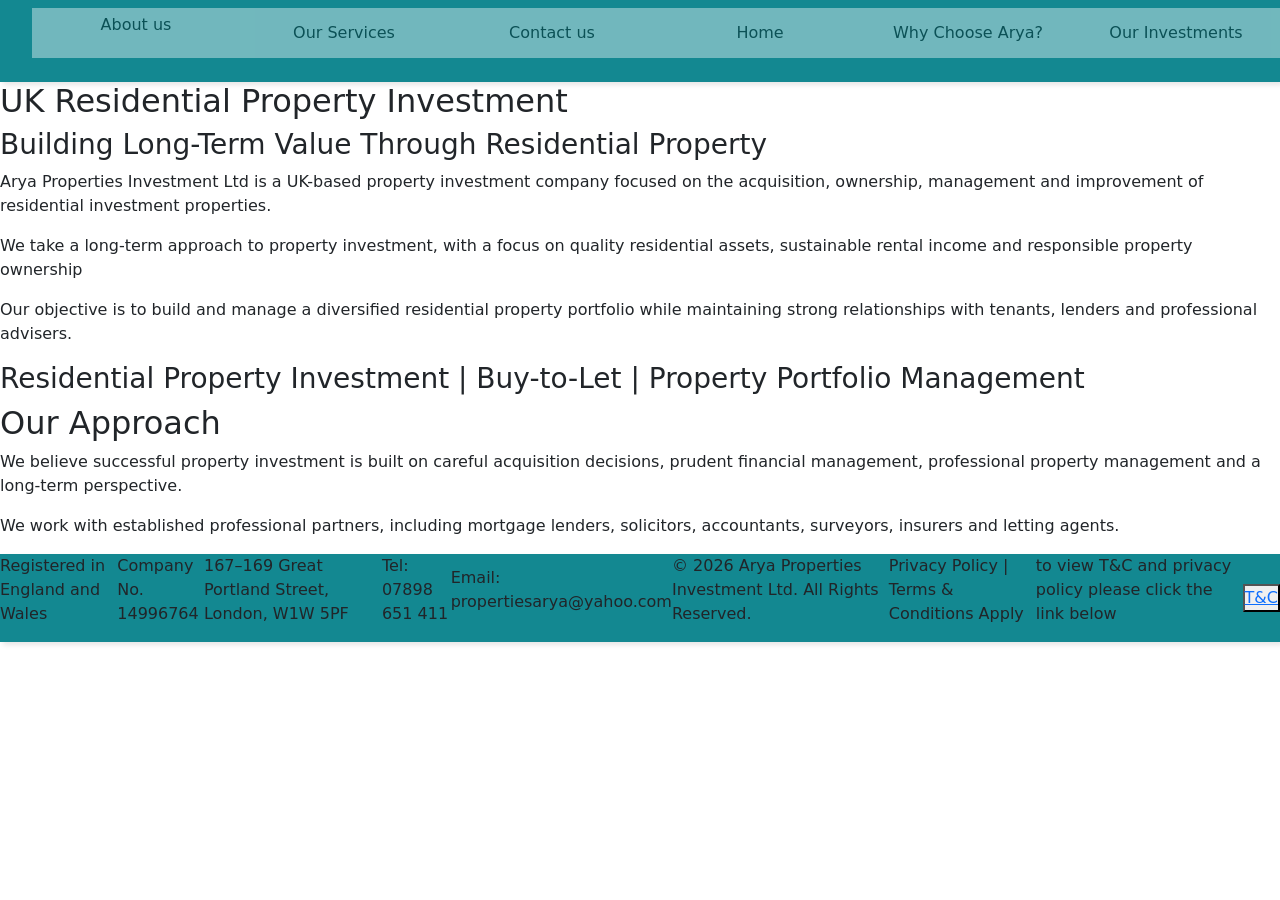
<file: index.html>
<!DOCTYPE html>
<html lang="en">
<head>
    <meta charset="UTF-8">
    <meta name="viewport" content="width=device-width, initial-scale=1.0">
    <title>Our services</title>
      <link rel="stylesheet" href="styles.css">
      <link href="https://cdn.jsdelivr.net/npm/bootstrap@5.3.8/dist/css/bootstrap.min.css" rel="stylesheet" integrity="sha384-sRIl4kxILFvY47J16cr9ZwB07vP4J8+LH7qKQnuqkuIAvNWLzeN8tE5YBujZqJLB" crossorigin="anonymous">

    
 
</head>
<body>
       <nav class="navbar">
       <ul>
        <button><li><a href="aboutus.html"><p>About us</p></a></li></button>
         <button><li><a href="services.html">Our Services</p> </a></li></button>
        <button><li><a href="contactus.html">Contact us</p></a></li></button>
        <button><li><a href="index.html">Home</p></a></li></button>
        <button><li><a href="whychooseus.html">Why Choose Arya?</a></li></button>
        <button><li><a href="ourpropertyinvestmentportfolio.html">Our Investments</a></li></button>
        </ul>
      </nav>
    <h2>UK Residential Property Investment</h2>
    <h3>Building Long-Term Value Through Residential Property</h3>
    <p>Arya Properties Investment Ltd is a UK-based property investment company focused on the acquisition, ownership, management and improvement of residential investment properties.</p>
    <p>We take a long-term approach to property investment, with a focus on quality residential assets, sustainable rental income and responsible property ownership</p>
    <p>Our objective is to build and manage a diversified residential property portfolio while maintaining strong relationships with tenants, lenders and professional advisers.</p>
    <h3>Residential Property Investment | Buy-to-Let | Property Portfolio Management</h3>
    <h2>Our Approach</h2>
    <p>We believe successful property investment is built on careful acquisition decisions, prudent financial management, professional property management and a long-term perspective.</p>
    <p>We work with established professional partners, including mortgage lenders, solicitors, accountants, surveyors, insurers and letting agents.</p>
    <footer>
    <p>Registered in England and Wales</p>

    <p>Company No. 14996764</p>
    <p>167–169 Great Portland Street, London, W1W 5PF</p>
    <p>Tel: 07898 651 411</p>
    <p>Email: propertiesarya@yahoo.com</p>
    <p>© 2026 Arya Properties Investment Ltd. All Rights Reserved.</p>
    <p>Privacy Policy | Terms & Conditions Apply</p>
    <p>to view T&C and privacy policy please click the link below</p>
    <button><a href="termsandcondtions.html">T&C</a></button>
</footer>
</body>
</html>
</file>
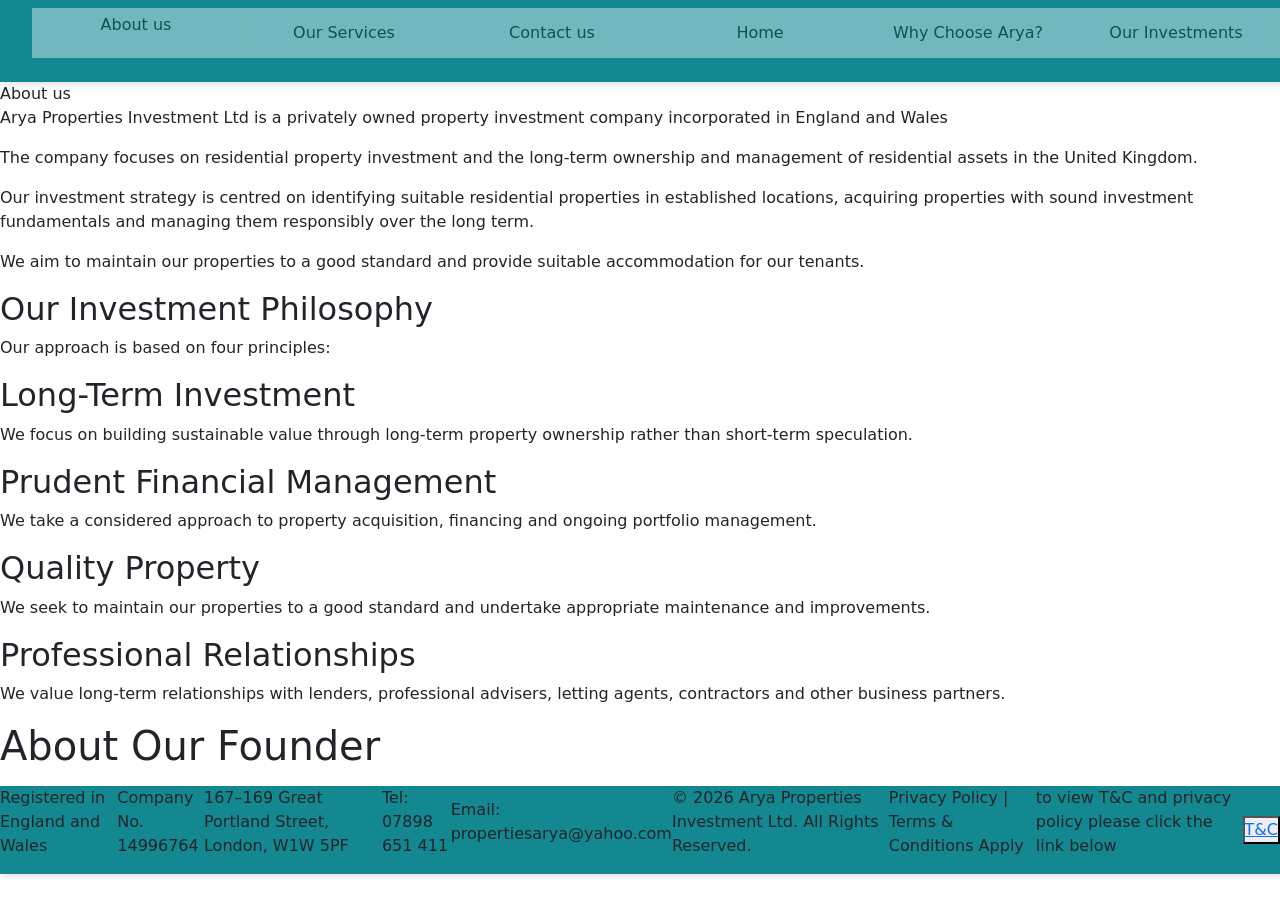
<file: aboutus.html>
<!DOCTYPE html>
<html lang="en">
<head>
    <meta charset="UTF-8">
    <meta name="viewport" content="width=device-width, initial-scale=1.0">
    <title>Our services</title>
      <link rel="stylesheet" href="styles.css">
      <link href="https://cdn.jsdelivr.net/npm/bootstrap@5.3.8/dist/css/bootstrap.min.css" rel="stylesheet" integrity="sha384-sRIl4kxILFvY47J16cr9ZwB07vP4J8+LH7qKQnuqkuIAvNWLzeN8tE5YBujZqJLB" crossorigin="anonymous">

    
 
</head>
<body>
       <nav class="navbar">
       <ul>
        <button><li><a href="aboutus.html"><p>About us</p></a></li></button>
         <button><li><a href="services.html">Our Services</p> </a></li></button>
        <button><li><a href="contactus.html">Contact us</p></a></li></button>
        <button><li><a href="index.html">Home</p></a></li></button>
        <button><li><a href="whychooseus.html">Why Choose Arya?</a></li></button>
        <button><li><a href="ourpropertyinvestmentportfolio.html">Our Investments</a></li></button>
        </ul>
      </nav>



    </h1>About us </h1>
<p>Arya Properties Investment Ltd is a privately owned property investment company incorporated in England and Wales</p>

<p>The company focuses on residential property investment and the long-term ownership and management of residential assets in the United Kingdom.</p>
<p>Our investment strategy is centred on identifying suitable residential properties in established locations, acquiring properties with sound investment fundamentals and managing them responsibly over the long term.</p>
<p>We aim to maintain our properties to a good standard and provide suitable accommodation for our tenants.</p>
<h2>Our Investment Philosophy</h2>
<p>Our approach is based on four principles:</p>
<h2>Long-Term Investment</h2>
<p>We focus on building sustainable value through long-term property ownership rather than short-term speculation.</p>
<h2>Prudent Financial Management</h2>
<p>We take a considered approach to property acquisition, financing and ongoing portfolio management.</p>
<h2>Quality Property</h2>
<p>We seek to maintain our properties to a good standard and undertake appropriate maintenance and improvements.</p>
<h2>Professional Relationships</h2>
<p>We value long-term relationships with lenders, professional advisers, letting agents, contractors and other business partners.</p>

<h1>About Our Founder</h1>
<p></p>





<footer>
    <p>Registered in England and Wales</p>

    <p>Company No. 14996764</p>
    <p>167–169 Great Portland Street, London, W1W 5PF</p>
    <p>Tel: 07898 651 411</p>
    <p>Email: propertiesarya@yahoo.com</p>
    <p>© 2026 Arya Properties Investment Ltd. All Rights Reserved.</p>
    <p>Privacy Policy | Terms & Conditions Apply</p>
    <p>to view T&C and privacy policy please click the link below</p>
    <button><a href="termsandcondtions.html">T&C</a></button>
</footer>
</body>
</html>
</file>
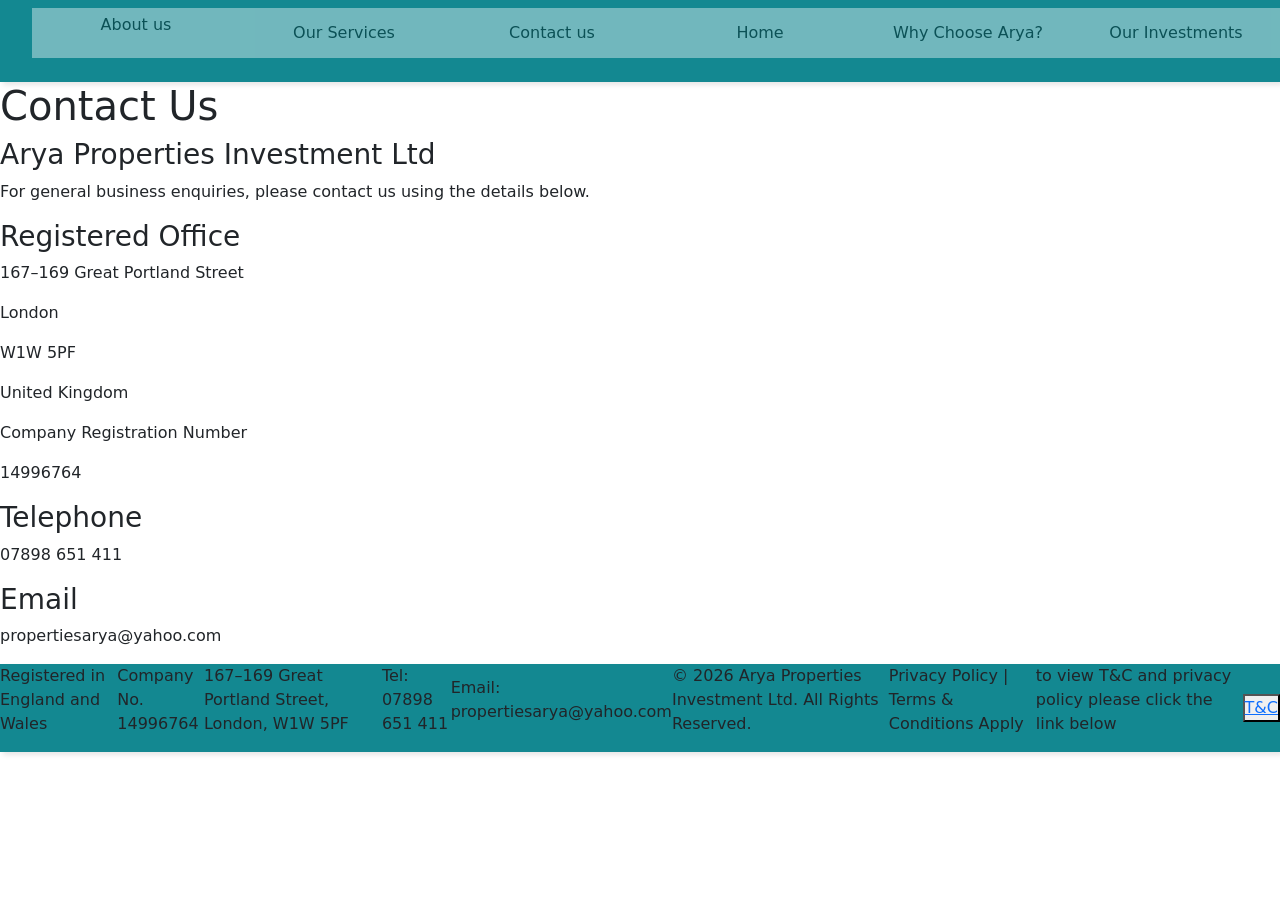
<file: contactus.html>
<!DOCTYPE html>
<html lang="en">
<head>
    <meta charset="UTF-8">
    <meta name="viewport" content="width=device-width, initial-scale=1.0">
    <title>Our services</title>
      <link rel="stylesheet" href="styles.css">
      <link href="https://cdn.jsdelivr.net/npm/bootstrap@5.3.8/dist/css/bootstrap.min.css" rel="stylesheet" integrity="sha384-sRIl4kxILFvY47J16cr9ZwB07vP4J8+LH7qKQnuqkuIAvNWLzeN8tE5YBujZqJLB" crossorigin="anonymous">

    
 
</head>
<body>
       <nav class="navbar">
       <ul>
        <button><li><a href="aboutus.html"><p>About us</p></a></li></button>
         <button><li><a href="services.html">Our Services</p> </a></li></button>
        <button><li><a href="contactus.html">Contact us</p></a></li></button>
        <button><li><a href="index.html">Home</p></a></li></button>
        <button><li><a href="whychooseus.html">Why Choose Arya?</a></li></button>
        <button><li><a href="ourpropertyinvestmentportfolio.html">Our Investments</a></li></button>
        </ul>
      </nav>      <h1>Contact Us</h1>
      <h3>Arya Properties Investment Ltd</h3>
      <p>For general business enquiries, please contact us using the details below.</p>
      <h3>Registered Office</h3>
      <p>167–169 Great Portland Street</p>
      <p>London</p>
      <p>W1W 5PF</p>
      <p>United Kingdom</p>
      <p>Company Registration Number</p>
      <p>14996764</p>
      <h3>Telephone</h3>
      <p>07898 651 411</p>
      <h3>Email</h3>
      <p>propertiesarya@yahoo.com</p>
      <footer>
    <p>Registered in England and Wales</p>

    <p>Company No. 14996764</p>
    <p>167–169 Great Portland Street, London, W1W 5PF</p>
    <p>Tel: 07898 651 411</p>
    <p>Email: propertiesarya@yahoo.com</p>
    <p>© 2026 Arya Properties Investment Ltd. All Rights Reserved.</p>
    <p>Privacy Policy | Terms & Conditions Apply</p>
    <p>to view T&C and privacy policy please click the link below</p>
    <button><a href="termsandcondtions.html">T&C</a></button>
</footer>

</body>
</html>
</file>
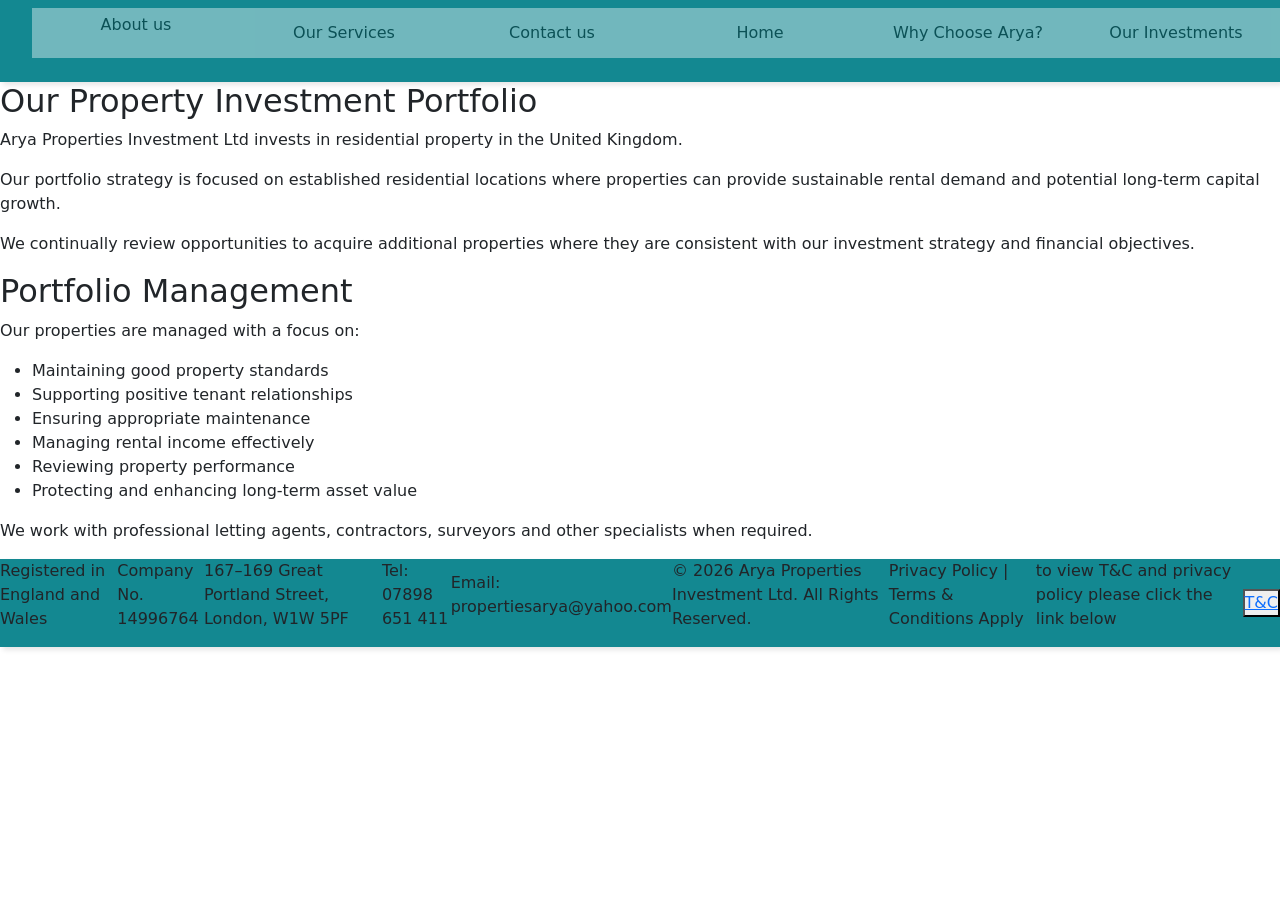
<file: ourpropertyinvestmentportfolio.html>
<!DOCTYPE html>
<html lang="en">
<head>
    <meta charset="UTF-8">
    <meta name="viewport" content="width=device-width, initial-scale=1.0">
    <title>Our services</title>
      <link rel="stylesheet" href="styles.css">
      <link href="https://cdn.jsdelivr.net/npm/bootstrap@5.3.8/dist/css/bootstrap.min.css" rel="stylesheet" integrity="sha384-sRIl4kxILFvY47J16cr9ZwB07vP4J8+LH7qKQnuqkuIAvNWLzeN8tE5YBujZqJLB" crossorigin="anonymous">

    
 
<body>
      <nav class="navbar">
       <ul>
        <button><li><a href="aboutus.html"><p>About us</p></a></li></button>
         <button><li><a href="services.html">Our Services</p> </a></li></button>
        <button><li><a href="contactus.html">Contact us</p></a></li></button>
        <button><li><a href="index.html">Home</p></a></li></button>
        <button><li><a href="whychooseus.html">Why Choose Arya?</a></li></button>
        <button><li><a href="ourpropertyinvestmentportfolio.html">Our Investments</a></li></button>
        </ul>
      </nav>
    <h2>Our Property Investment Portfolio</h2>
    <p>Arya Properties Investment Ltd invests in residential property in the United Kingdom.</p>
    <p>Our portfolio strategy is focused on established residential locations where properties can provide sustainable rental demand and potential long-term capital growth.</p>
    <p>We continually review opportunities to acquire additional properties where they are consistent with our investment strategy and financial objectives.</p>
    <h2>Portfolio Management</h2>
    <p>Our properties are managed with a focus on:</p>
    <ul>
        <li>Maintaining good property standards</li>
        <li>Supporting positive tenant relationships</li>
        <li>Ensuring appropriate maintenance</li>
        <li>Managing rental income effectively</li>
        <li>Reviewing property performance</li>
        <li>Protecting and enhancing long-term asset value</li>
    </ul>
    <p>We work with professional letting agents, contractors, surveyors and other specialists when required.</p>







    <footer>
    <p>Registered in England and Wales</p>

    <p>Company No. 14996764</p>
    
    <p>167–169 Great Portland Street, London, W1W 5PF</p>
    <p>Tel: 07898 651 411</p>
    <p>Email: propertiesarya@yahoo.com</p>
    <p>© 2026 Arya Properties Investment Ltd. All Rights Reserved.</p>
    <p>Privacy Policy | Terms & Conditions Apply</p>
    <p>to view T&C and privacy policy please click the link below</p>
    <button><a href="termsandcondtions.html">T&C</a></button>
</footer>
</body>
 
</html>
</file>
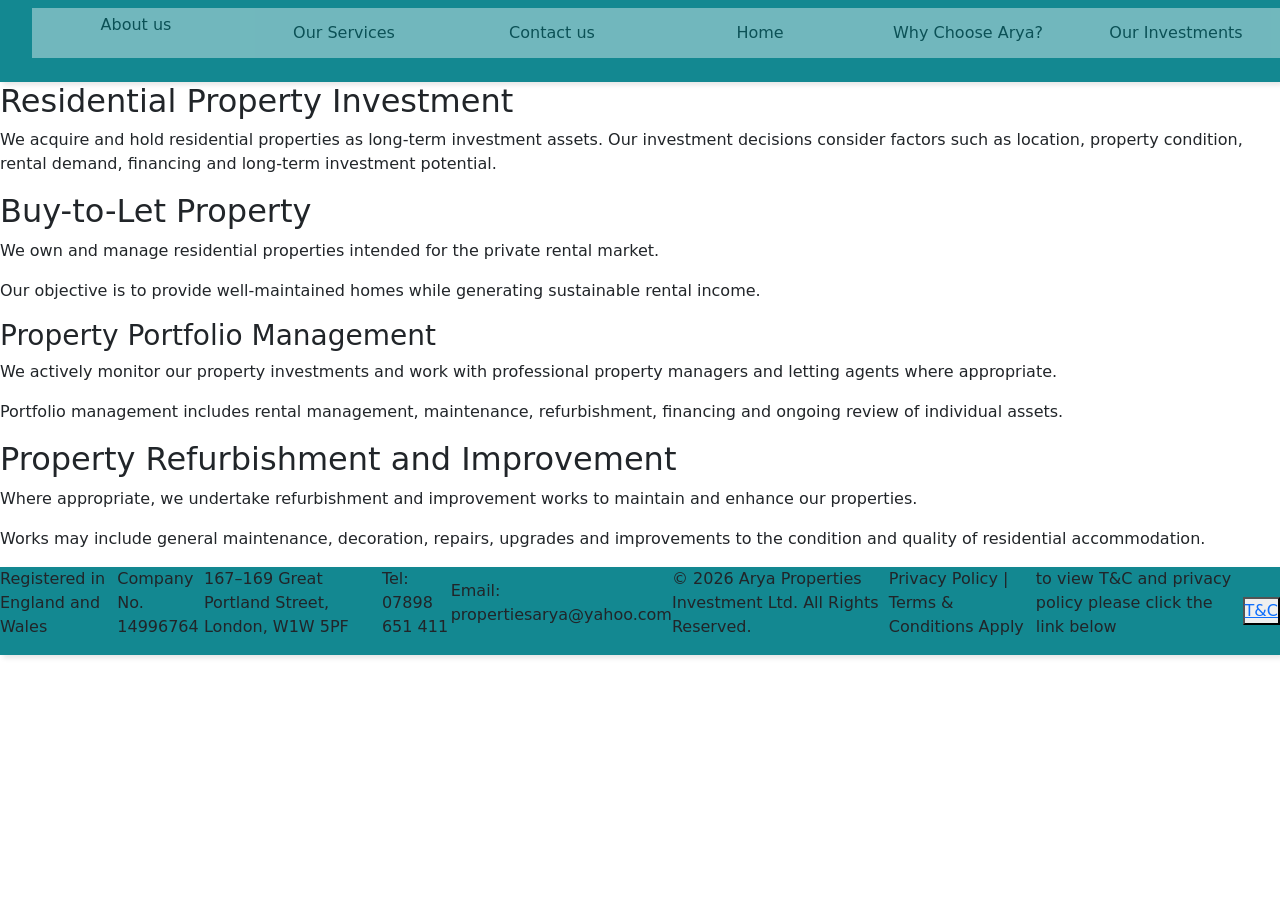
<file: services.html>
<!DOCTYPE html>
<html lang="en">
<head>
    <meta charset="UTF-8">
    <meta name="viewport" content="width=device-width, initial-scale=1.0">
    <title>Our services</title>
      <link rel="stylesheet" href="styles.css">
      <link href="https://cdn.jsdelivr.net/npm/bootstrap@5.3.8/dist/css/bootstrap.min.css" rel="stylesheet" integrity="sha384-sRIl4kxILFvY47J16cr9ZwB07vP4J8+LH7qKQnuqkuIAvNWLzeN8tE5YBujZqJLB" crossorigin="anonymous">

    
 
</head>
<body>
       <nav class="navbar">
       <ul>
        <button><li><a href="aboutus.html"><p>About us</p></a></li></button>
         <button><li><a href="services.html">Our Services</p> </a></li></button>
        <button><li><a href="contactus.html">Contact us</p></a></li></button>
        <button><li><a href="index.html">Home</p></a></li></button>
        <button><li><a href="whychooseus.html">Why Choose Arya?</a></li></button>
        <button><li><a href="ourpropertyinvestmentportfolio.html">Our Investments</a></li></button>
        </ul>
      </nav>

      <h2>Residential Property Investment</h2>
      <p>We acquire and hold residential properties as long-term investment assets.
Our investment decisions consider factors such as location, property condition, rental demand, financing and long-term investment potential.</p>
         <h2>Buy-to-Let Property</h2>
         <p>We own and manage residential properties intended for the private rental market.</p>
         <p>Our objective is to provide well-maintained homes while generating sustainable rental income.</p>
         <h3>Property Portfolio Management</h3> 
         <p>We actively monitor our property investments and work with professional property managers and letting agents where appropriate.</p>
         <p>Portfolio management includes rental management, maintenance, refurbishment, financing and ongoing review of individual assets.</p>

         <h2>Property Refurbishment and Improvement</h2>
         <p>Where appropriate, we undertake refurbishment and improvement works to maintain and enhance our properties.</p>
         <p>Works may include general maintenance, decoration, repairs, upgrades and improvements to the condition and quality of residential accommodation.</p>
        
         
        <footer>

    <p>Registered in England and Wales</p>

    <p>Company No. 14996764</p>
    <p>167–169 Great Portland Street, London, W1W 5PF</p>
    <p>Tel: 07898 651 411</p>
    <p>Email: propertiesarya@yahoo.com</p>
    <p>© 2026 Arya Properties Investment Ltd. All Rights Reserved.</p>
    <p>Privacy Policy | Terms & Conditions Apply</p>
    <p>to view T&C and privacy policy please click the link below</p>
    <button><a href="termsandcondtions.html">T&C</a></button>
</footer>
</body>
</html>
</file>
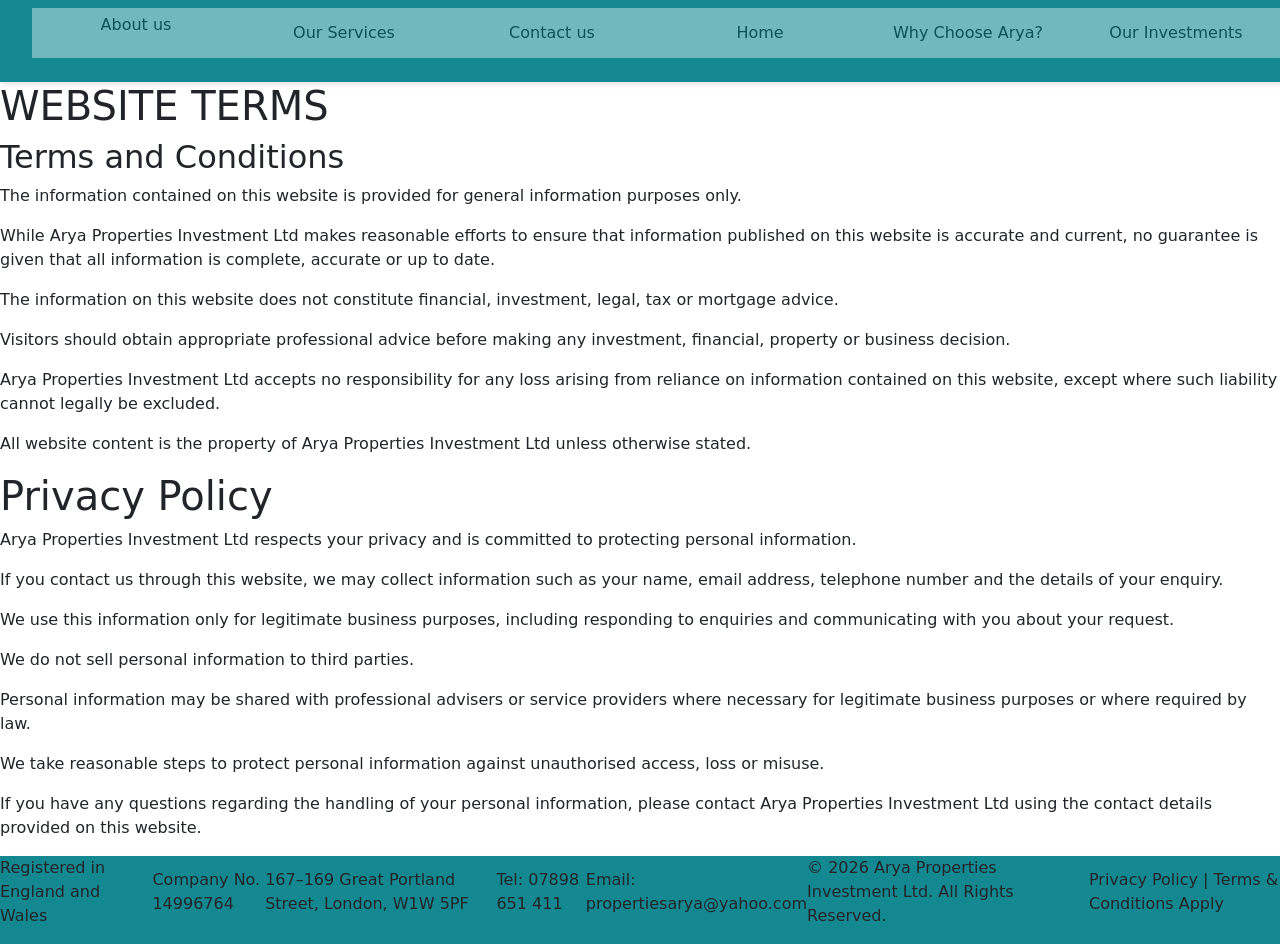
<file: termsandcondtions.html>
<!DOCTYPE html>
<html lang="en">
<head>
    <meta charset="UTF-8">
    <meta name="viewport" content="width=device-width, initial-scale=1.0">
    <title>T&C</title>
      <link rel="stylesheet" href="styles.css">
      <link href="https://cdn.jsdelivr.net/npm/bootstrap@5.3.8/dist/css/bootstrap.min.css" rel="stylesheet" integrity="sha384-sRIl4kxILFvY47J16cr9ZwB07vP4J8+LH7qKQnuqkuIAvNWLzeN8tE5YBujZqJLB" crossorigin="anonymous">
</head>
<body>
    
    <nav class="navbar">
       <ul>
        <button><li><a href="aboutus.html"><p>About us</p></a></li></button>
         <button><li><a href="services.html">Our Services</p> </a></li></button>
        <button><li><a href="contactus.html">Contact us</p></a></li></button>
        <button><li><a href="index.html">Home</p></a></li></button>
        <button><li><a href="whychooseus.html">Why Choose Arya?</a></li></button>
        <button><li><a href="ourpropertyinvestmentportfolio.html">Our Investments</a></li></button>
        </ul>
      </nav>
      
    <h1>WEBSITE TERMS</h1>
    <h2>Terms and Conditions</h2>
    <p>The information contained on this website is provided for general information purposes only.</p>
    <p>While Arya Properties Investment Ltd makes reasonable efforts to ensure that information published on this website is accurate and current, no guarantee is given that all information is complete, accurate or up to date.</p>
    <p>The information on this website does not constitute financial, investment, legal, tax or mortgage advice.</p>
    <p>Visitors should obtain appropriate professional advice before making any investment, financial, property or business decision.</p>
    <p>Arya Properties Investment Ltd accepts no responsibility for any loss arising from reliance on information contained on this website, except where such liability cannot legally be excluded.</p>
    <p>All website content is the property of Arya Properties Investment Ltd unless otherwise stated.</p>
    <h1>Privacy Policy</h1>
    <p>Arya Properties Investment Ltd respects your privacy and is committed to protecting personal information.</p>
    <p>If you contact us through this website, we may collect information such as your name, email address, telephone number and the details of your enquiry.</p>
    <p>We use this information only for legitimate business purposes, including responding to enquiries and communicating with you about your request.</p>
    <p>We do not sell personal information to third parties.</p>
    <p>Personal information may be shared with professional advisers or service providers where necessary for legitimate business purposes or where required by law.</p>
    <p>We take reasonable steps to protect personal information against unauthorised access, loss or misuse.</p>
    <p>If you have any questions regarding the handling of your personal information, please contact Arya Properties Investment Ltd using the contact details provided on this website.</p>
  <footer>
    <p>Registered in England and Wales</p>

    <p>Company No. 14996764</p>
    <p>167–169 Great Portland Street, London, W1W 5PF</p>
    <p>Tel: 07898 651 411</p>
    <p>Email: propertiesarya@yahoo.com</p>
    <p>© 2026 Arya Properties Investment Ltd. All Rights Reserved.</p>
    <p>Privacy Policy | Terms & Conditions Apply</p>
    
</footer>
</body>
</html>
</file>
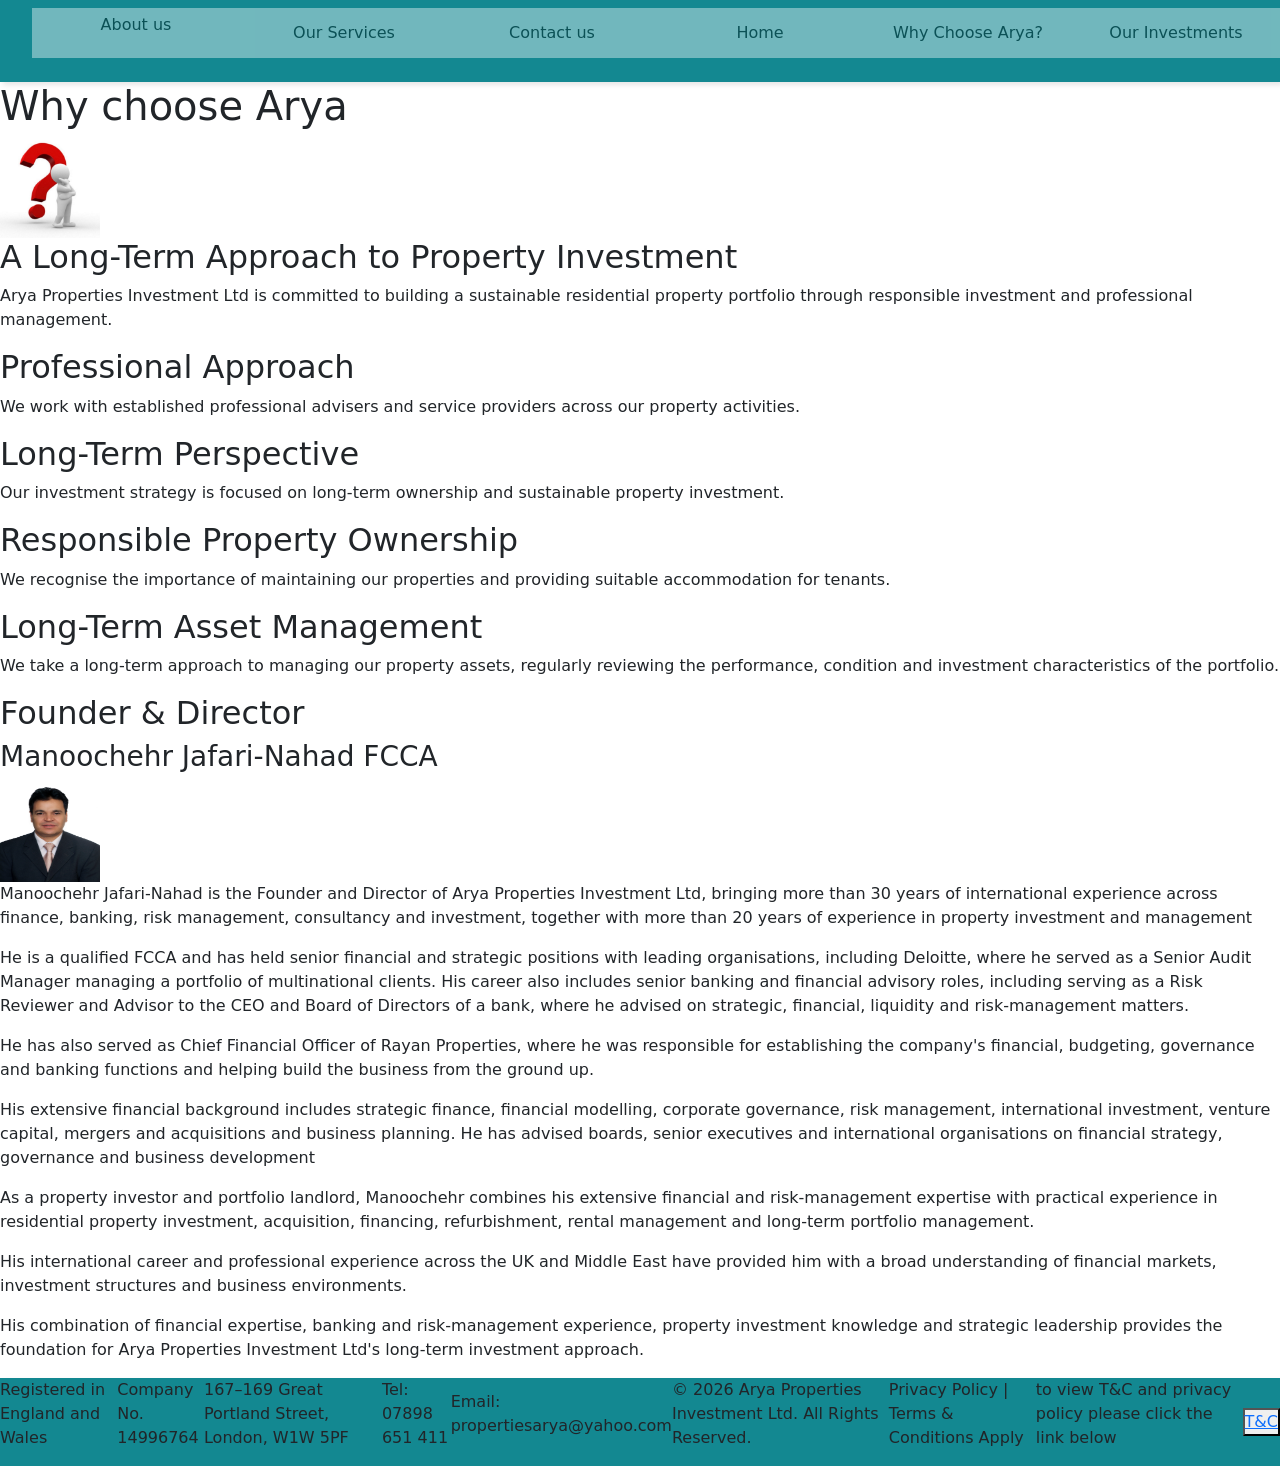
<file: whychooseus.html>
<!DOCTYPE html>
<html lang="en">
<head>
    <meta charset="UTF-8">
    <meta name="viewport" content="width=device-width, initial-scale=1.0">
    <title>Our services</title>
      <link rel="stylesheet" href="styles.css">
      <link href="https://cdn.jsdelivr.net/npm/bootstrap@5.3.8/dist/css/bootstrap.min.css" rel="stylesheet" integrity="sha384-sRIl4kxILFvY47J16cr9ZwB07vP4J8+LH7qKQnuqkuIAvNWLzeN8tE5YBujZqJLB" crossorigin="anonymous">

    
 
</head>
<body>
       <nav class="navbar">
       <ul>
        <button><li><a href="aboutus.html"><p>About us</p></a></li></button>
         <button><li><a href="services.html">Our Services</p> </a></li></button>
        <button><li><a href="contactus.html">Contact us</p></a></li></button>
        <button><li><a href="index.html">Home</p></a></li></button>
        <button><li><a href="whychooseus.html">Why Choose Arya?</a></li></button>
        <button><li><a href="ourpropertyinvestmentportfolio.html">Our Investments</a></li></button>
        </ul>
      </nav>

    <h1> Why choose Arya</h1>
    <img src="1_kwN_Y8GNf2ZB6sNQxngVyw@2x.jpg">
    <h2>A Long-Term Approach to Property Investment</h2>
    <p>Arya Properties Investment Ltd is committed to building a sustainable residential property portfolio through responsible investment and professional management.</p>
    <h2>Professional Approach</h2>
    <p>We work with established professional advisers and service providers across our property activities.</p>
    <h2>Long-Term Perspective</h2>
    <p>Our investment strategy is focused on long-term ownership and sustainable property investment.</p>
    <h2>Responsible Property Ownership</h2>
    <p>We recognise the importance of maintaining our properties and providing suitable accommodation for tenants.</p>
    <h2>Long-Term Asset Management</h2>
         <p>We take a long-term approach to managing our property assets, regularly reviewing the performance, condition and investment characteristics of the portfolio.</p>
         <h2>Founder & Director</h2>
         <h3>Manoochehr Jafari-Nahad FCCA</h3>
         <img src="MJ Photo.jpg.jpeg">
         <p>Manoochehr Jafari-Nahad is the Founder and Director of Arya Properties Investment Ltd, bringing more than 30 years of international experience across finance, banking, risk management, consultancy and investment, together with more than 20 years of experience in property investment and management</p>
        <p>He is a qualified FCCA and has held senior financial and strategic positions with leading organisations, including Deloitte, where he served as a Senior Audit Manager managing a portfolio of multinational clients. His career also includes senior banking and financial advisory roles, including serving as a Risk Reviewer and Advisor to the CEO and Board of Directors of a bank, where he advised on strategic, financial, liquidity and risk-management matters.</p> 
        <p>He has also served as Chief Financial Officer of Rayan Properties, where he was responsible for establishing the company's financial, budgeting, governance and banking functions and helping build the business from the ground up. </p>
        <p>His extensive financial background includes strategic finance, financial modelling, corporate governance, risk management, international investment, venture capital, mergers and acquisitions and business planning. He has advised boards, senior executives and international organisations on financial strategy, governance and business development</p>
        <p>As a property investor and portfolio landlord, Manoochehr combines his extensive financial and risk-management expertise with practical experience in residential property investment, acquisition, financing, refurbishment, rental management and long-term portfolio management.</p>
        <p>His international career and professional experience across the UK and Middle East have provided him with a broad understanding of financial markets, investment structures and business environments. </p>    
        <p>His combination of financial expertise, banking and risk-management experience, property investment knowledge and strategic leadership provides the foundation for Arya Properties Investment Ltd's long-term investment approach.</p> 
        
    <footer>
    <p>Registered in England and Wales</p>

    <p>Company No. 14996764</p>
    <p>167–169 Great Portland Street, London, W1W 5PF</p>
    <p>Tel: 07898 651 411</p>
    <p>Email: propertiesarya@yahoo.com</p>
    <p>© 2026 Arya Properties Investment Ltd. All Rights Reserved.</p>
    <p>Privacy Policy | Terms & Conditions Apply</p>
    <p>to view T&C and privacy policy please click the link below</p>
    <button><a href="termsandcondtions.html">T&C</a></button>
</footer>
</body>
</html>
</file>
<file: styles.css>
* {
    margin: 0;
    padding: 0;
    box-sizing: border-box; /* Ensures padding doesn't break full-width scaling */
} 

nav {
    background-color: rgb(19, 136, 145);
    box-shadow: 3px 3px 5px rgba(0, 0, 0, 0.1);
    opacity: 1;
    display: flex;
    align-items: center;
    width: 100%;
}

/* This allows the list to span the full remaining width next to the h1 */
nav ul {
    list-style: none;
    display: flex;
    align-items: center;
    width: 100%; /* Spans the full width */
}

/* This forces every item in the navbar to stretch equally to fill the space */
nav li {
    height: 50px;
    flex-grow: 1; 
    text-align: center;
} 

nav a, nav button {
    height: 100%;
    width: 100%; /* Ensures the link/button fills the stretched list item */
    display: flex;
    align-items: center;
    justify-content: center; /* Centers the text inside the filled area */
    text-decoration: none;
    color: black;
    border: none;
    cursor: pointer;
}

/* Specific styling for the buttons */
nav button {
    opacity: 0.4;
    background-color: rgb(255, 255, 255);
    transition: background-color 0.2s, opacity 0.2s;
}

nav a:hover, nav button:hover {
    background-color: rgb(81, 253, 253);
    opacity: 1;
}

/* Keeps the h1 absolute-centered over the top of the full-width bar */
nav h1 {
    font-family: 'Lucida Sans', 'Lucida Sans Regular', 'Lucida Grande', 'Lucida Sans Unicode', Geneva, Verdana, sans-serif;
    font-size: 20px;
    font-weight: lighter;
    position: absolute;
    left: 50%;
    transform: translateX(-50%);
    pointer-events: none; /* Prevents the h1 from blocking clicks on elements underneath it */
    z-index: 10;
}

img {
    width: 100px;
    height: 100px;
}

footer{
    background-color: rgb(19, 136, 145);
     box-shadow: 3px 3px 5px rgba(0, 0, 0, 0.1);
    opacity: 1;
    display: flex;
    align-items: center;
    width: 100%;
}
</file>
